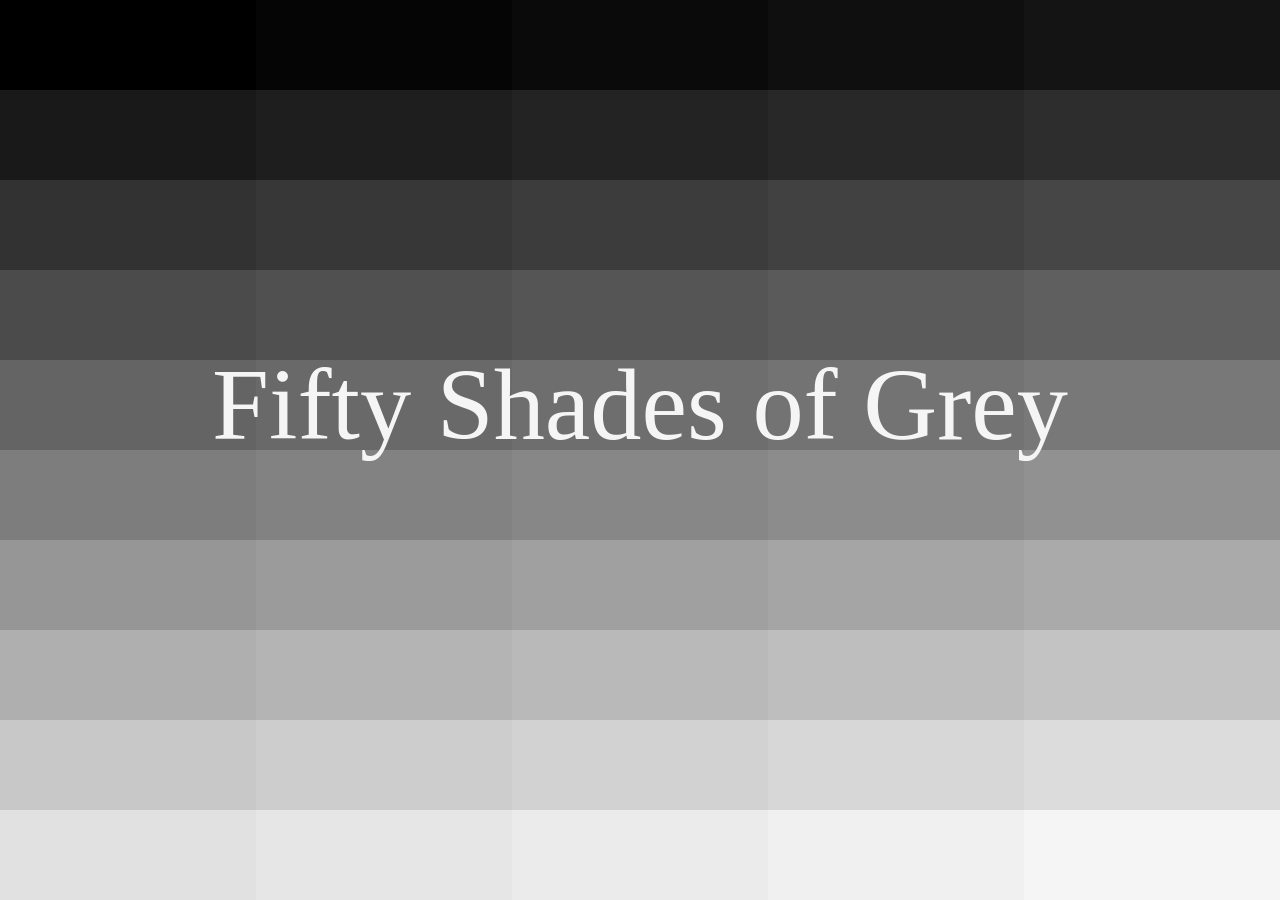
<file: index.html>
<!DOCTYPE html><html lang="en"><head><meta charset="UTF-8"><title>Fifty Shades of Grey</title><meta name="viewport" content="width=device-width,initial-scale=1"><link rel="stylesheet" href="bower_components/normalize-css/normalize.css"><link rel="stylesheet" href="styles/main.css"></head><body class="Site"><div class="overlay">Fifty Shades of Grey</div><div id="fifty-shades"></div><script src="js/main.js"></script></body></html>
</file>
<file: styles/main.css>
#fifty-shades{display:-webkit-box;display:-ms-flexbox;display:flex;-ms-flex-wrap:wrap;flex-wrap:wrap;min-height:100vh}.overlay{color:#f5f5f5;font-family:Didot,serif;font-size:8vw;line-height:90vh;position:fixed;text-align:center;width:100%}.shade{-webkit-box-flex:1;-ms-flex:1 1 20%;flex:1 1 20%}
</file>
